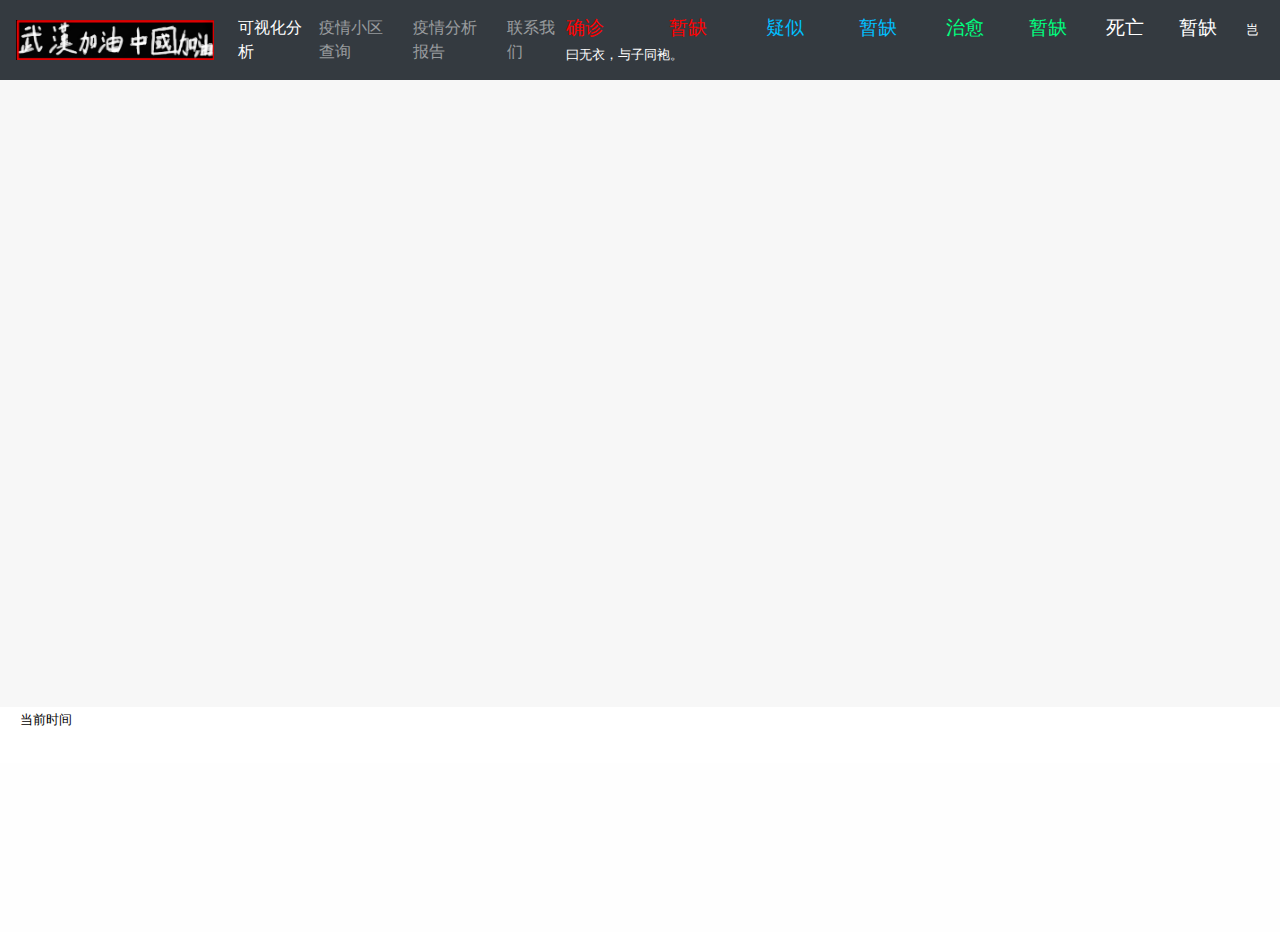
<file: index.html>
<!DOCTYPE html>
<html>
	<head>
		<meta charset="utf-8">
		<meta name="viewport" content="width=device-width, initial-scale=1, user-scalable=no">
		<!-- Bootstrap CSS-->
		<link rel="stylesheet" href="https://cdn.jsdelivr.net/npm/bootstrap@4.4.1/dist/css/bootstrap.min.css" integrity="sha384-Vkoo8x4CGsO3+Hhxv8T/Q5PaXtkKtu6ug5TOeNV6gBiFeWPGFN9MuhOf23Q9Ifjh" crossorigin="anonymous">
		<!--script(src='https://cdn.bootcss.com/jquery/3.4.1/jquery.min.js', crossorigin='anonymous')-->
		<!--script(src='https://cdn.jsdelivr.net/npm/bootstrap@4.4.1/dist/js/bootstrap.min.js', integrity='sha384-wfSDF2E50Y2D1uUdj0O3uMBJnjuUD4Ih7YwaYd1iqfktj0Uod8GCExl3Og8ifwB6', crossorigin='anonymous')-->
		<!-- 先引入jQuery再引入bootstrap否则报错 -->
		<link rel="stylesheet" href="css/all.css">
		<link rel="stylesheet" href="https://server1003.sunruiqi.com/arcgis_js_api/library/4.12/esri/themes/light/main.css">
		
		<script src="js/jquery.min.js"></script>
		<script src="js/bootstrap.min.js"></script>
		<script src="https://server1003.sunruiqi.com/arcgis_js_api/library/4.12/init.js"></script>
		<script type="text/javascript" src="js/datadaily.js"></script>
		<script type="text/javascript">update_overall_table();</script>
		<script type="text/javascript" src="js/mapbasic.js"></script>
		
		
		<title></title>
		<style type="text/css">
			body,
			html,
			#map {
			    width: 100%; !important;
			    height: 100%; !important;
			    overflow: hidden;
			    margin-top: 16px; !important;
				position: absolute;
				top: 0;
				left: 0;
				z-Index: 1;
			}
		</style>
		
	</head>
	
	<Modal id="exampleModal" tabindex="-1" role="dialog" aria-labelledby="exampleModalLabel" aria-hidden="true" class="modal fade">
		<div role="document" class="modal-dialog">
			<div class="modal-content">
				<div class="modal-header">
					<h5 id="exampleModalLabel" class="modal-title">About us</h5>
					<button type="button" data-dismiss="modal" aria-label="Close" class="close">
						<span aria-hidden="true">×</span>
					</button>
				</div>
				<div class="modal-body">
					<table class="table table-striped table-sm"><thead><tr><th>People</th><th>Contact</th><th>Role</th></tr></thead>
					<tbody>
						<tr><td>Prof. Guoliang Li</td>
							<td><p><a href="http://dbgroup.cs.tsinghua.edu.cn/ligl/index.html">Homepage</a></p></td>
							<td>Design & Directing</td>
						</tr>
						<tr><td>Dr. Nan Tang</td>
							<td><p><a href="http://da.qcri.org/ntang/">Homepage</a></p></td>
							<td>Design & Directing</td>
						</tr>
						<tr><td>Yuyu Luo</td>
							<td><p><a href="https://luoyuyu.vip">Homepage</a></p></td>
							<td>Design & Developing</td></tr><tr><td>Wenbo Li</td>
							<td><p><a href="li-wb17@mails.tsinghua.edu.cn">Email</a></p></td>
							<td>Crawling data</td>
						</tr>
						<tr><td>Tianyu Zhao</td>
							<td><p><a href="https://scholar.google.com/citations?user=4oDlQ-UAAAAJ&amp;hl=en">Homepage</a></p></td>
							<td>Developing</td>
						</tr>
						<tr><td>Xiang Yu</td>
							<td><p></p></td>
							<td>Prediction Module</td>
						</tr>
					</tbody>
					</table>
					<br>
					<h6>Acknowledgement</h6>
					<p>We thank Isaac Lin for providing data &nbsp;<a href="https://github.com/BlankerL/DXY-COVID-19-Crawler/blob/master/README.en.md">API .</a></p>
				</div>
				<div class="modal-footer">
					<button type="button" data-dismiss="modal" class="btn btn-secondary">Close</button>
				</div>
			</div>
		</div>
	</Modal>
	
	<body style="background-color: #f7f7f7">
		<nav class="navbar navbar-expand-md navbar-dark fixed-top bg-dark">
		<!--.container-->
		<a href="/" class="navbar-brand"><img alt="nCov Viz" role="img" height="40" src="img/logo.jpeg" class="d-block"></a>
		<button type="button" data-toggle="collapse" data-target="#navbarCollapse" aria-controls="navbarCollapse" aria-expanded="false" aria-label="Toggle navigation" class="navbar-toggler"><span class="navbar-toggler-icon"></span></button>
		<div id="navbarCollapse" class="collapse navbar-collapse">
			<ul class="navbar-nav mr-auto">
				<li class="nav-item active"><a href="#" class="nav-link">可视化分析<span class="sr-only">(current)</span></a></li>
				<li class="nav-item"><a href="community.html" class="nav-link">疫情小区查询</a></li>
				<li class="nav-item"><a href="https://mp.weixin.qq.com/s/c61V-u2LufBe_r0i73Durw" class="nav-link">疫情分析报告</a></li>
				<li class="nav-item"><a href="#" data-toggle="modal" data-target="#exampleModal" class="nav-link">联系我们</a></li>
			</ul>
			<form class="mt-2 mt-md-0">
				<big style="color:red ; margin-right: 60px;">确诊</big>
				<big id="confirmedCount" style="color:red ; margin-right: 55px;">暂缺</big>
				<big style="color:deepskyblue; margin-right: 50px;">疑似</big>
				<big id="suspectedCount" style="color:deepskyblue; margin-right: 45px;"> 暂缺</big>
				<big style="color:springgreen; margin-right: 40px;">治愈</big>
				<big id="curedCount" style="color:springgreen; margin-right: 35px;"> 暂缺</big>
				<big style="color:white; margin-right: 30px;">死亡</big>
				<big id="deadCount" style="color:white; margin-right: 25px;"> 暂缺</big>
				
				<small style="color:white; margin-right: 20px;">岂曰无衣，与子同袍。</small>
				
			</form>
		</div>
		</nav>
		<div id="map"></div>
		<section id="content">
                    <div >
                        <div id="chartPanel" style="height: 25%;  width:100%; padding: 0; bottom:0px;position: absolute; margin: 0; background-color:rgba(255,255,255,0.9); z-index:999">
                            <div style="min-width: 90%; max-width: 100%; height: 100%; margin: 0 auto" id="increaseChart">
								<small id="time" style="color:black;margin-left: 20PX;">当前时间</small>
							</div>
                        </div>
                    </div>
         </section>
	
	</body>
	
</html>
</file>
